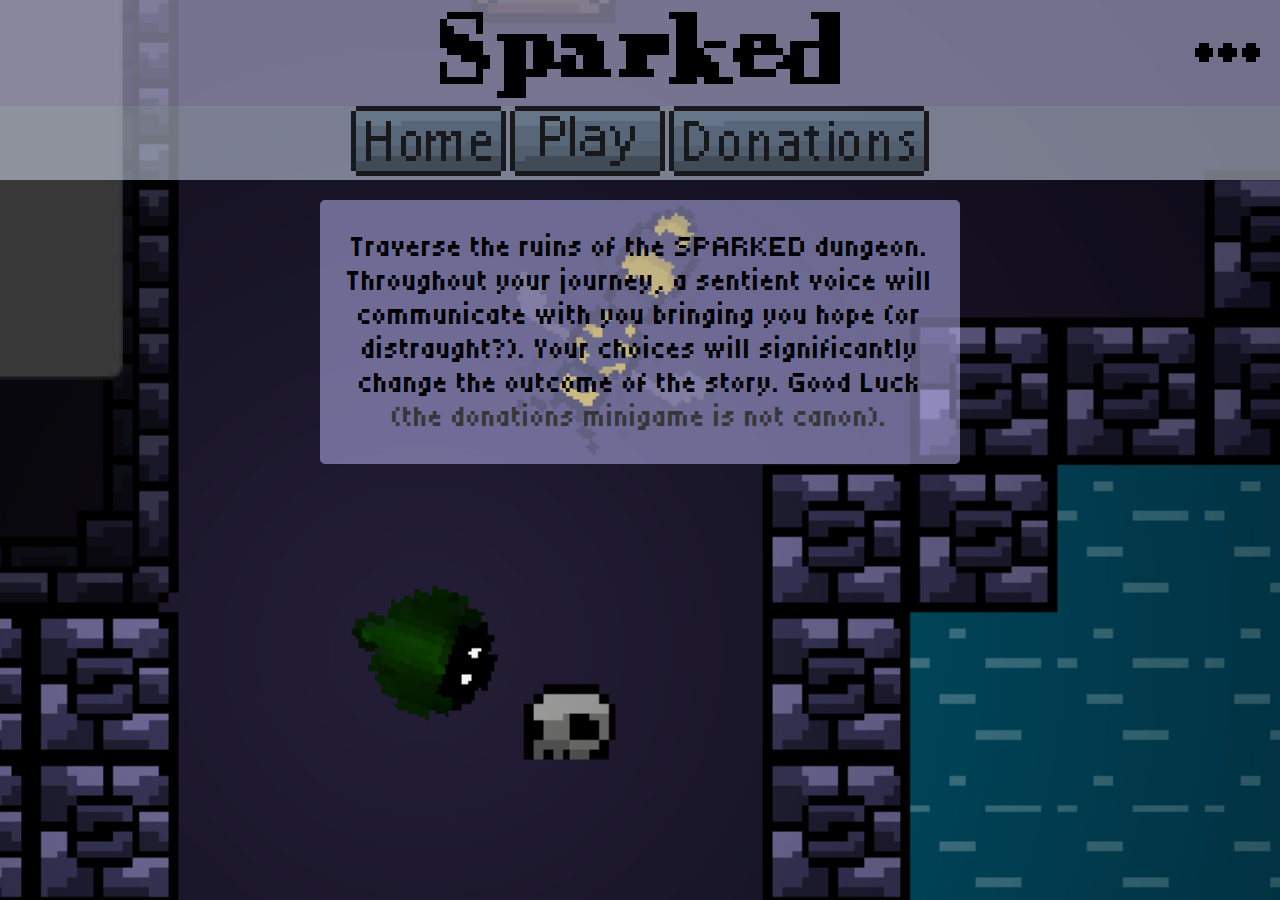
<file: index.html>
<!DOCTYPE html>
<html lang="en">
<head>
    <meta charset="UTF-8">
    <meta name="viewport" content="width=device-width, initial-scale=1.0">
    <link rel="stylesheet" href="style.css"></link>
    <title>Sparked - Homepage</title>
    <noscript>You need to enable JavaScript to use this website</noscript>
</head>
<body class="background-image-blue">
    <h1 class="pixel-art"><img class="header-img" src="assets/sparked-logo-txt.png"></h1>
    <a href="extras.html"><img src="assets/extras-icon.png" class="pixel-art stand-res-icon extras-icon translucent-on-hover"></a>
        
    <nav class="nav-container">
        <a href="index.html"><img src="assets/home-button.png" class="pixel-art top-nav-content translucent-on-hover"></a>
        <a href="cutscene-segment.html?textset=0"><img src="assets/play-button.png" class="pixel-art top-nav-content translucent-on-hover"></a>
        <a href="donations.html"><img src="assets/donations-button.png" class="pixel-art top-nav-content translucent-on-hover"></a>
    </nav>
    <div class="info-wrapper"><p class="info-text">
        Traverse the ruins of the SPARKED dungeon.
        Throughout your journey, a sentient voice will communicate with you bringing you hope (or distraught?).
        Your choices will significantly change the outcome of the story.
        Good Luck <span style="color:rgb(55, 55, 55)">(the donations minigame is not canon).</span>
    </p></div>
</body>
</html>
</file>
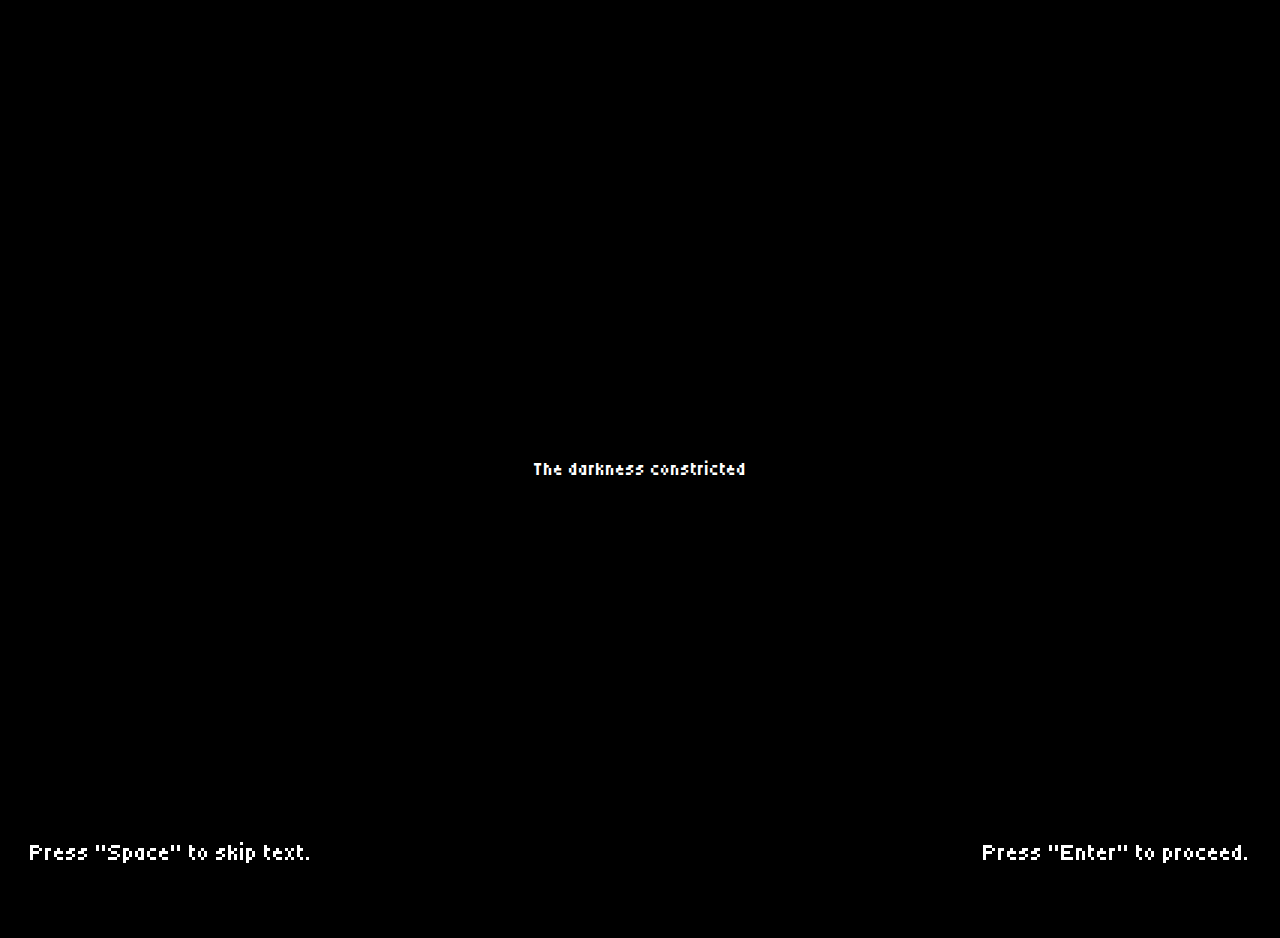
<file: cutscene-segment.html>
<!DOCTYPE html>
<html lang="en">
<head>
    <meta charset="UTF-8">
    <meta name="viewport" content="width=device-width, initial-scale=1.0">
    <link rel="stylesheet" href="style.css">
    <title>Sparked - Infected Dungeon</title>
</head>
<body class="background-basic-black">
    <p style="color:white; font-size: larger" class="pixel-font center-txt dynamic-color" id="text"></p>
    <script src="main-script.js"></script>
    <p style="color:white; font-size: x-large" class="pixel-font bottom-left-text fade-5-second dynamic-color">Press "Space" to skip text.</p>
    <p style="color:white; font-size: x-large" class="pixel-font bottom-right-text fade-5-second dynamic-color">Press "Enter" to proceed.</p>
</body>
</html>
</file>
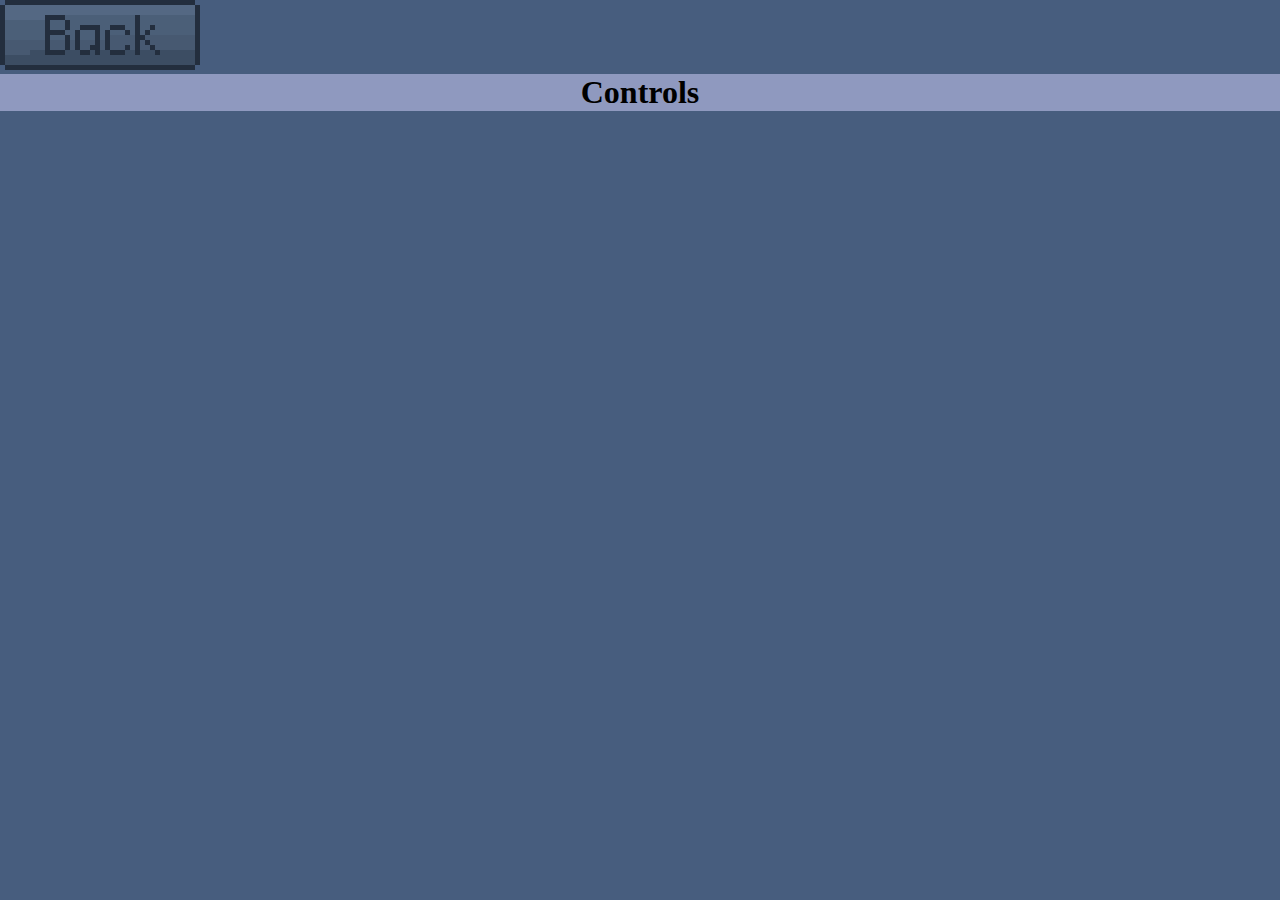
<file: extras.html>
<!DOCTYPE html>
<html lang="en">
<head>
    <meta charset="UTF-8">
    <meta name="viewport" content="width=device-width, initial-scale=1.0">
    <link rel="stylesheet" href="style.css"></link>
    <title>Sparked - Extras</title>
</head>
<body class="background-basic-blue">
    <nav>
        <a href="index.html"><img src="assets/back-button.png" class="pixel-art top-nav-content translucent-on-hover"></a>
    </nav>
    <h1>Controls</h1>
</body>
</html>
</file>
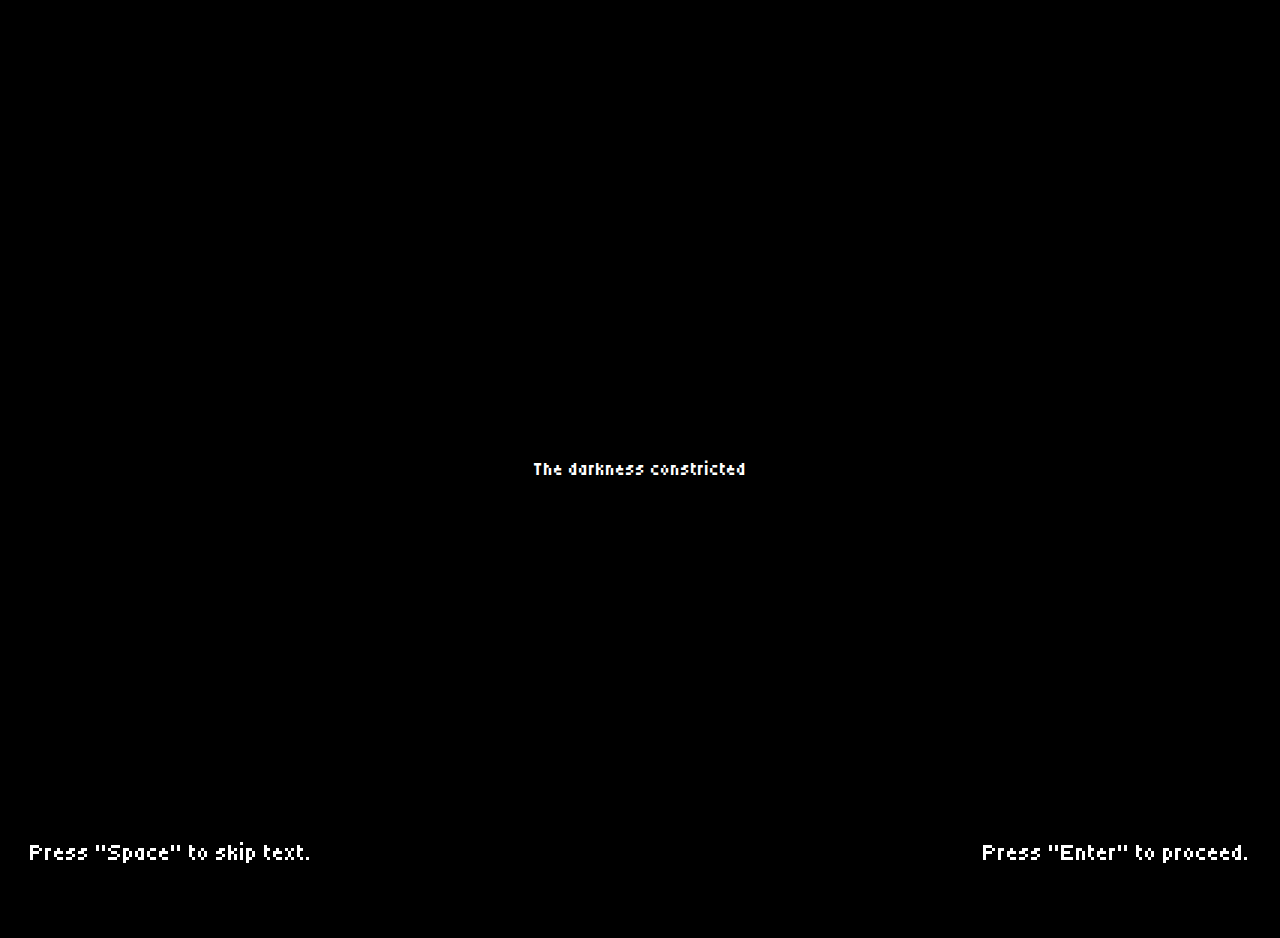
<file: game-start.html>
<!DOCTYPE html>
<html lang="en">
<head>
    <meta charset="UTF-8">
    <meta name="viewport" content="width=device-width, initial-scale=1.0">
    <link rel="stylesheet" href="style.css">
    <title>Sparked - Before the Story</title>
</head>
<body class="background-basic-black">
    <p style="color:white; font-size: larger" class="pixel-font center-txt dynamic-color shake" id="text">0</p> <!--Text box, text number is 0 so the script knows its cycling through text set 0-->
    <script src="main-script.js"></script>
    <p style="color:white; font-size: x-large" class="pixel-font bottom-left-text fade-5-second dynamic-color">Press "Space" to skip text.</p>
    <p style="color:white; font-size: x-large" class="pixel-font bottom-right-text fade-5-second dynamic-color">Press "Enter" to proceed.</p>
</body>
</html>
</file>
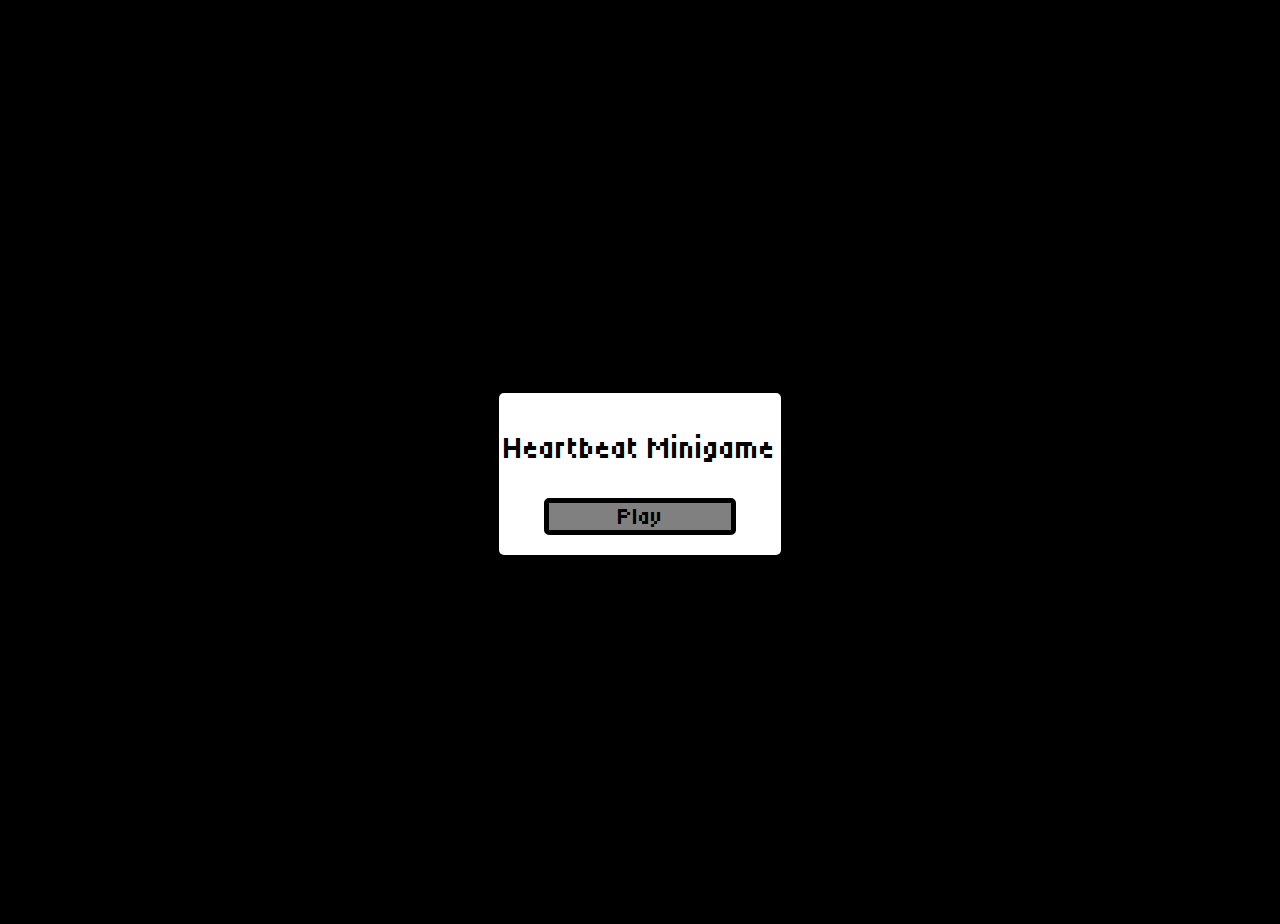
<file: rhythm-game.html>
<!DOCTYPE html>
<html lang="en">
<head>
    <meta charset="UTF-8">
    <meta name="viewport" content="width=device-width, initial-scale=1.0">
    <title>Sparked - Heartbeat</title>
    <link rel="stylesheet" href="style.css">
</head>
<body class="background-basic-black" id="rhythm-bg">
    <div class="stats-text">
        <p id="score-text"></p>
        <p id="perfect-text"></p>
        <p id="missed-text"></p>
    </div>
    <audio id="audio-tutorial" src="assets/audio-tutorial.mp3" ></audio>
    <div class="center-vertically"><div id="rhythm-info-wrapper">
        <p id="rhythm-info-wrapper-header">Heartbeat Minigame</p>
        <a id="rhythm-play-button" class="rhythm-button" onclick="initTutorial()">Play</a>
    </div></div>
    <div id="def-hidden" style="display: none">
        <div id="lanes">
            <div id="lane1" class="lane"></div>
            <div id="lane2" class="lane"></div>
            <div id="lane3" class="lane"></div>
            <div id="lane4" class="lane"></div>
        </div>
        <div id="timing-fields">
            <div class="timing-field" id="tf1"><p class="tutorial-text">Press "d"</p></div>
            <div class="timing-field" id="tf2"><p class="tutorial-text">Press "f"</p></div>
            <div class="timing-field" id="tf3"><p class="tutorial-text">Press "J"</p></div>
            <div class="timing-field" id="tf4"><p class="tutorial-text">Press "k"</p></div>
        </div>
    </div>
    <script src="rhythm-script.js"></script>
</body>
</html>
</file>
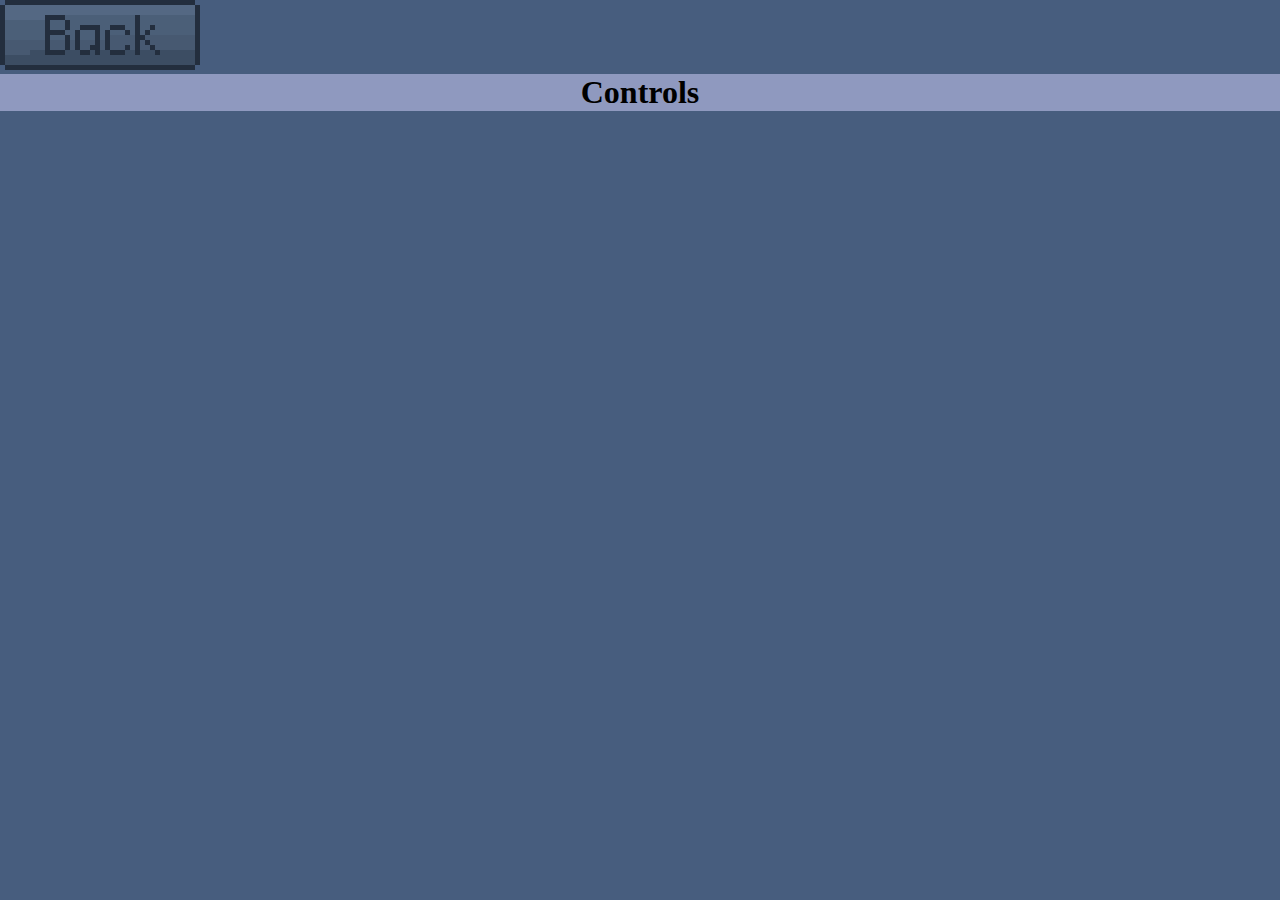
<file: settings copy.html>
<!DOCTYPE html>
<html lang="en">
<head>
    <meta charset="UTF-8">
    <meta name="viewport" content="width=device-width, initial-scale=1.0">
    <link rel="stylesheet" href="style.css"></link>
    <title>Sparked - Settings</title>
</head>
<body class="background-basic-blue">
    <nav>
        <a href="index.html"><img src="assets/back-button.png" class="pixel-art top-nav-content translucent-on-hover"></a>
    </nav>
    <h1>Controls</h1>
</body>
</html>
</file>
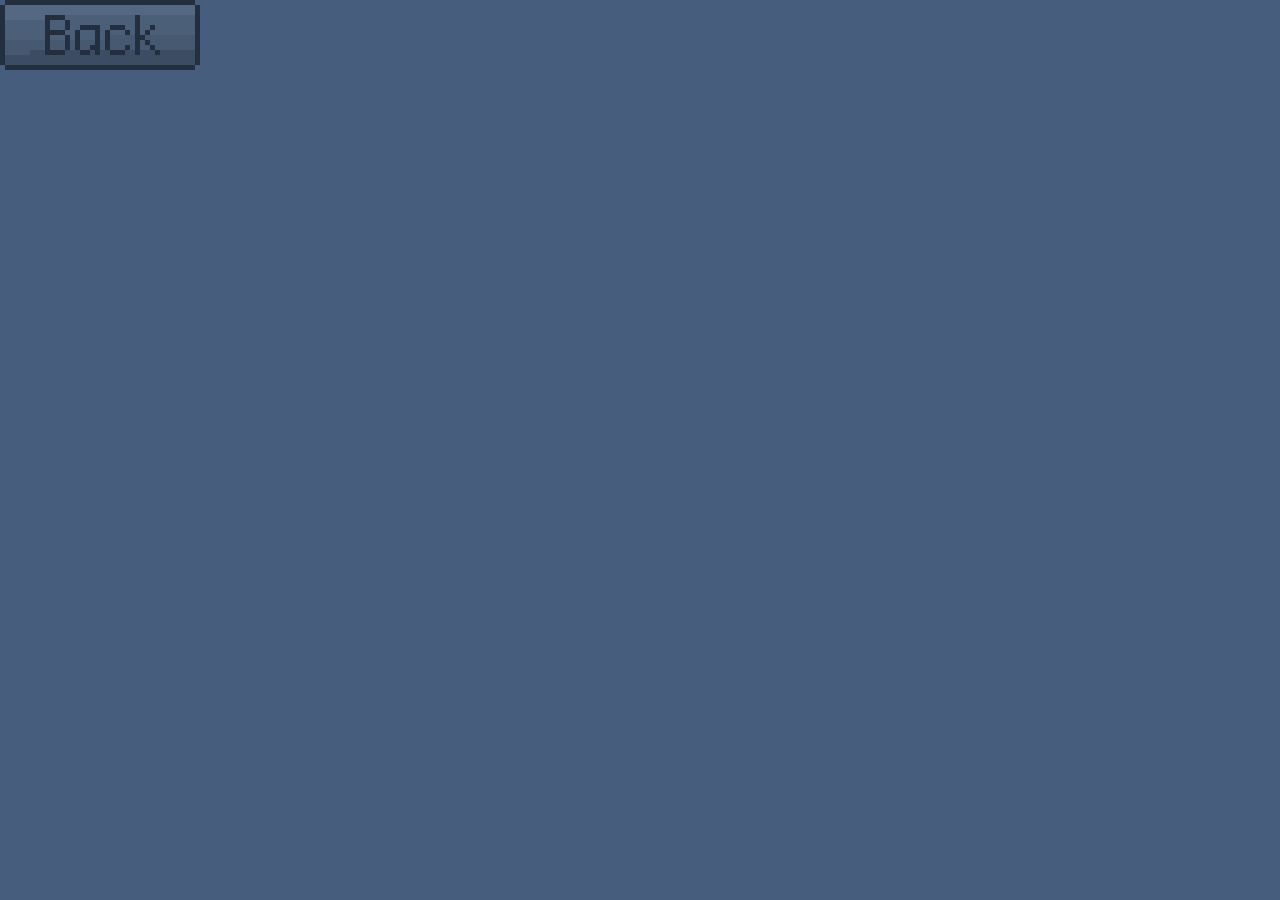
<file: settings.html>
<!DOCTYPE html>
<html lang="en">
<head>
    <meta charset="UTF-8">
    <meta name="viewport" content="width=device-width, initial-scale=1.0">
    <link rel="stylesheet" href="style.css"></link>
    <title>Sparked - Settings</title>
</head>
<body class="background-basic-blue">
    <nav>
        <a href="index.html"><img src="assets/back-button.png" class="pixel-art top-nav-content translucent-on-hover"></a>
    </nav>
</body>
</html>
</file>
<file: style.css>
* {
  box-sizing: border-box;
}


@font-face {
  src: url("assets/main-font.ttf");
  font-family: 'main-font';
}

.rhythm-info-wrapper {
  display: flex;
  background-color: white;
  border-radius: 5px;
  max-width: 30vw;
  margin: auto;
}

.top-nav-content {
  height: 70px;
  filter: hue-rotate(120deg) saturate(50%);
  opacity: 80%;
}

.pixel-art {
  image-rendering: pixelated;
  image-rendering: crisp-edges;
}

.nav-container {
  background-color: rgba(226, 236, 255, 0.5);
  justify-content: center;
  text-align: center;
}

.header-img {
  width: 400px;
  margin-top: 12px;
}

h1 {
  justify-content: center;
  text-align: center;
  margin: 0;
  background-color: rgba(216, 214, 255, 0.5);
}

body, html {
  height: 100%;
  margin: 0;
  padding: 0;
  background-size: cover; /* These three lines improve macos experience (i.e. stop "bouncing" when scrolling vertically) */
  overscroll-behavior: none;
  overflow: hidden; 
  transition: background-color 1s ease; /* Makes it so background colour fades */
}

.translucent-on-hover:hover {
  opacity: 50%;
}

.background-image-blue {
  background-image: url("assets/screenshot-1.png");
  background-color: rgb(71, 93, 126);
}

.background-basic-blue {
  background-color: rgb(71, 93, 126);
}

.info-wrapper {
  display: flex;
  background-color: rgba(195, 192, 255, 0.5);
  border-radius: 5px;
  padding-left: 10px;
  padding-right: 10px;
  justify-content: center;
  width: 50%; 
  margin: 0 auto;
  margin-top: 20px;
  padding-top: 0;
  padding-bottom: 0;
  text-align: center;
}

.info-text {
  font-family: 'main-font', sans-serif;
  text-align: center;
  font-size: 30px;
  padding: 0;
}

.stand-res-icon {
  height: 75px;
}

.extras-icon {
  /* Luc made this work, thanks Luc! */
  margin-top: 15px;
  margin-right: 15px;
  position: absolute;
  top: 0;
  right: 0;
}

.background-basic-black {
  background-color: black;
}

.pixel-font {
  font-family: "main-font", sans-serif;
}

.center-txt {
  display: flex;
  justify-content: center;
  align-items: center;
  text-align: center;
  height: 100vh;
}

.bottom-left-text {
  position: fixed;
  bottom: 0;
  left: 0;
  width: max-content; /* Makes it only as wide as the text */
  margin-left: 20px;
  color: white;
  padding: 10px;
}

.bottom-right-text {
  position: fixed;
  bottom: 0;
  right: 0;
  width: max-content; /* Same here */
  margin-right: 20px;
  color: white;
  padding: 10px;
}

.fade-5-second {
  transition: opacity 1s ease;
}

@keyframes shake { /* A failed attempt at something... */
  0% {transform: translate(1px, 1px) rotate(0deg); }
  10% {transform: translate(-1px, 2px) rotate(-1deg); }
  20% {transform: translate(-1px, -3px) rotate(1deg); }
  30% {transform: translate(-1px, -2px) rotate(1deg); }
  40% {transform: translate(2px, 2px) rotate(-2deg); }
  50% {transform: translate(2px, -2px) rotate(1deg); }
  60% {transform: translate(-4px, 4px) rotate(-2deg); }
  70% {transform: translate(2px, -2px) rotate(2deg); }
  80% {transform: translate(2px, -2px) rotate(-1deg); }
  90% {transform: translate(-1px, 1px) rotate(2deg); }
  100% {transform: translate(-1px, 1px) rotate(-1deg); }
}

.donate-icon {
  display: flex;
  margin: 0 auto;
  margin-top: 10px;
  border: 8px solid;
  color: white;
  max-width: 280px;
  text-align: center;
  justify-content: center;
  align-items: center;
  font-family: 'main-font', sans-serif;
  padding: 7px;
  font-size: 60px;
  background-color: black;
  border-image: linear-gradient(45deg,
  green,
  lightgreen,
  blue,
  lightblue) 1; /* Gradient border effect, found this online but didn't like it so I made my own version where I can edit the colours more easily. */
  border-radius: 10px;
  cursor: pointer;
  text-decoration: none;
}

#amount-display {
  display: flex;
  text-align: center;
  justify-content: center;
  font-family: 'main-font', sans-serif;
  font-size: 30px;
  color: rgb(190, 190, 255);
}

.shop-container {
  image-rendering: pixelated; /*Decompresses the pixel art*/
  image-rendering: crisp-edges;
  background-size: 1000px;
  background-image: url("assets/shop-background.png");
  position: fixed;
  bottom: 0;
  left: 0;
  right: 0;
  height: 35%;
}

.shop-heading {
  font-size: 50px;
  font-family: 'main-font', sans-serif;
  color: white;
  justify-content: center;
  text-align: center;
  margin: 0;
  margin-top: 10px;
}

.shop-item {
  margin-left: 80px;
  margin-right: 80px;
  border: 10px solid #ccc;
  padding: 10px;
  width: 150px;
  background-color: rgba(195, 192, 255, 0.5);
  cursor: pointer;
}

.shop-item-name {
  font-size: x-large;
  color: white;
  font-family: 'main-font', sans-serif;
  margin: 0;
}

.shop-item-description {
  font-size: large;
  color: white;
  font-family: 'main-font', sans-serif;
  margin: 0;
}

.shop-item-price {
  font-size: 18px;
  color: white;
  font-family: 'main-font', sans-serif;
  margin: 0;
}

#shop-items-container {
  justify-content: center;
  display: flex;
}

.scroll-button {
  display: flex;
  color: white;
  font-family: 'main-font', sans-serif;
  font-size: 80px;
  background-color: rgb(194, 194, 255);
  height: 1em;
  width: 1em;
  margin-right: 10px;
  align-items: center;
  text-align: center;
  justify-content: center;
  border: 10px solid black;
  cursor: pointer;
}

.donations-stats-wrapper {
  display: flex;
  text-align: center;
  justify-content: center;
  gap: 20px;
}

#stats-panel {
  display: flex;
  text-align: center;
  justify-content: center;
  font-family: 'main-font', sans-serif;
  font-size: 30px;
  color: aquamarine;
}

.slightly-translucent-on-hover:hover {
  opacity: 80%;
}

iframe {
  display: flex;
  margin: 0 auto;
  margin-top: 10px;
  height: calc(100vh - 220px);
  width: calc(100vw - 250px);
  overflow: hidden;
  border: none;
}

.timing-fields {
  position: fixed;
  bottom: 0;
  left: 0;
  right: 0;
  display: flex;
  gap: 3vw;
  justify-content: center;
  margin-bottom: 5vh;
}

.timing-field {
  width: 8vw;
  height: 8vw;
  border: solid white 5px;
}

#lanes, #timing-fields {
  position: fixed;
  left: 0;
  right: 0;
  display: flex;
  gap: 3vw;
  justify-content: center;
  pointer-events: none;
}

#lanes {
  top: 0;
}

#timing-fields {
  z-index: 1;
  bottom: 5vh;
}

.lane {
  z-index: 2;
  width: 8vw;
  height: 100vh;
  position: relative;
  overflow: hidden;
  background-color: black;
  border-left: solid white 5px;
  border-right: solid white 5px;
}

.note {
  position: absolute;
  top: -9vw;
  left: 0;
  width: 8vw;
  height: 8vw;
  max-height: 8vw;
  border: solid white 5px;
}

.tutorial-text {
  font-family: 'main-font', sans-serif;
  color: white;
  text-align: center;
}

#rhythm-info-wrapper {
  display: flex;
  background-color: rgb(255, 255, 255);
  flex-direction: column;
  border-radius: 5px;
  max-width: 30vw;
  margin: auto;
  padding: 5px;
}

#rhythm-complete-wrapper {
  display: flex;
  background-color: rgb(255, 255, 255);
  flex-direction: column;
  border-radius: 5px;
  max-width: 30vw;
  margin: auto;
  padding: 5px;
}

.center-vertically {
  display: flex;
  justify-content: center;
  align-items: center;
  height: 100vh; 
}

#rhythm-info-wrapper-header {
  font-family: "main-font", sans-serif;
  font-size: xx-large;
}

.rhythm-button {
  display: flex;
  font-family: "main-font", sans-serif;
  font-size: x-large;
  border-radius: 5px;
  border: solid black 5px;
  background-color: gray;
  text-align: center;
  width: 15vw;
  justify-content: center;
  margin: auto;
  margin-bottom: 15px;
}

#rhythm-play-button:hover {
  background-color: darkgray;
  cursor: pointer;
}

.note1 { background-color: rgb(100, 0, 0) }
.note2 { background-color: rgb(0, 0, 100); }
.note3 { background-color: rgb(100, 100, 0); }
.note4 { background-color: rgb(0, 100, 0);}

.stats-text {
  font-family: 'main-font', sans-serif;
  color: white;
  font-size: x-large;
  margin-left: 10px;
}
</file>
